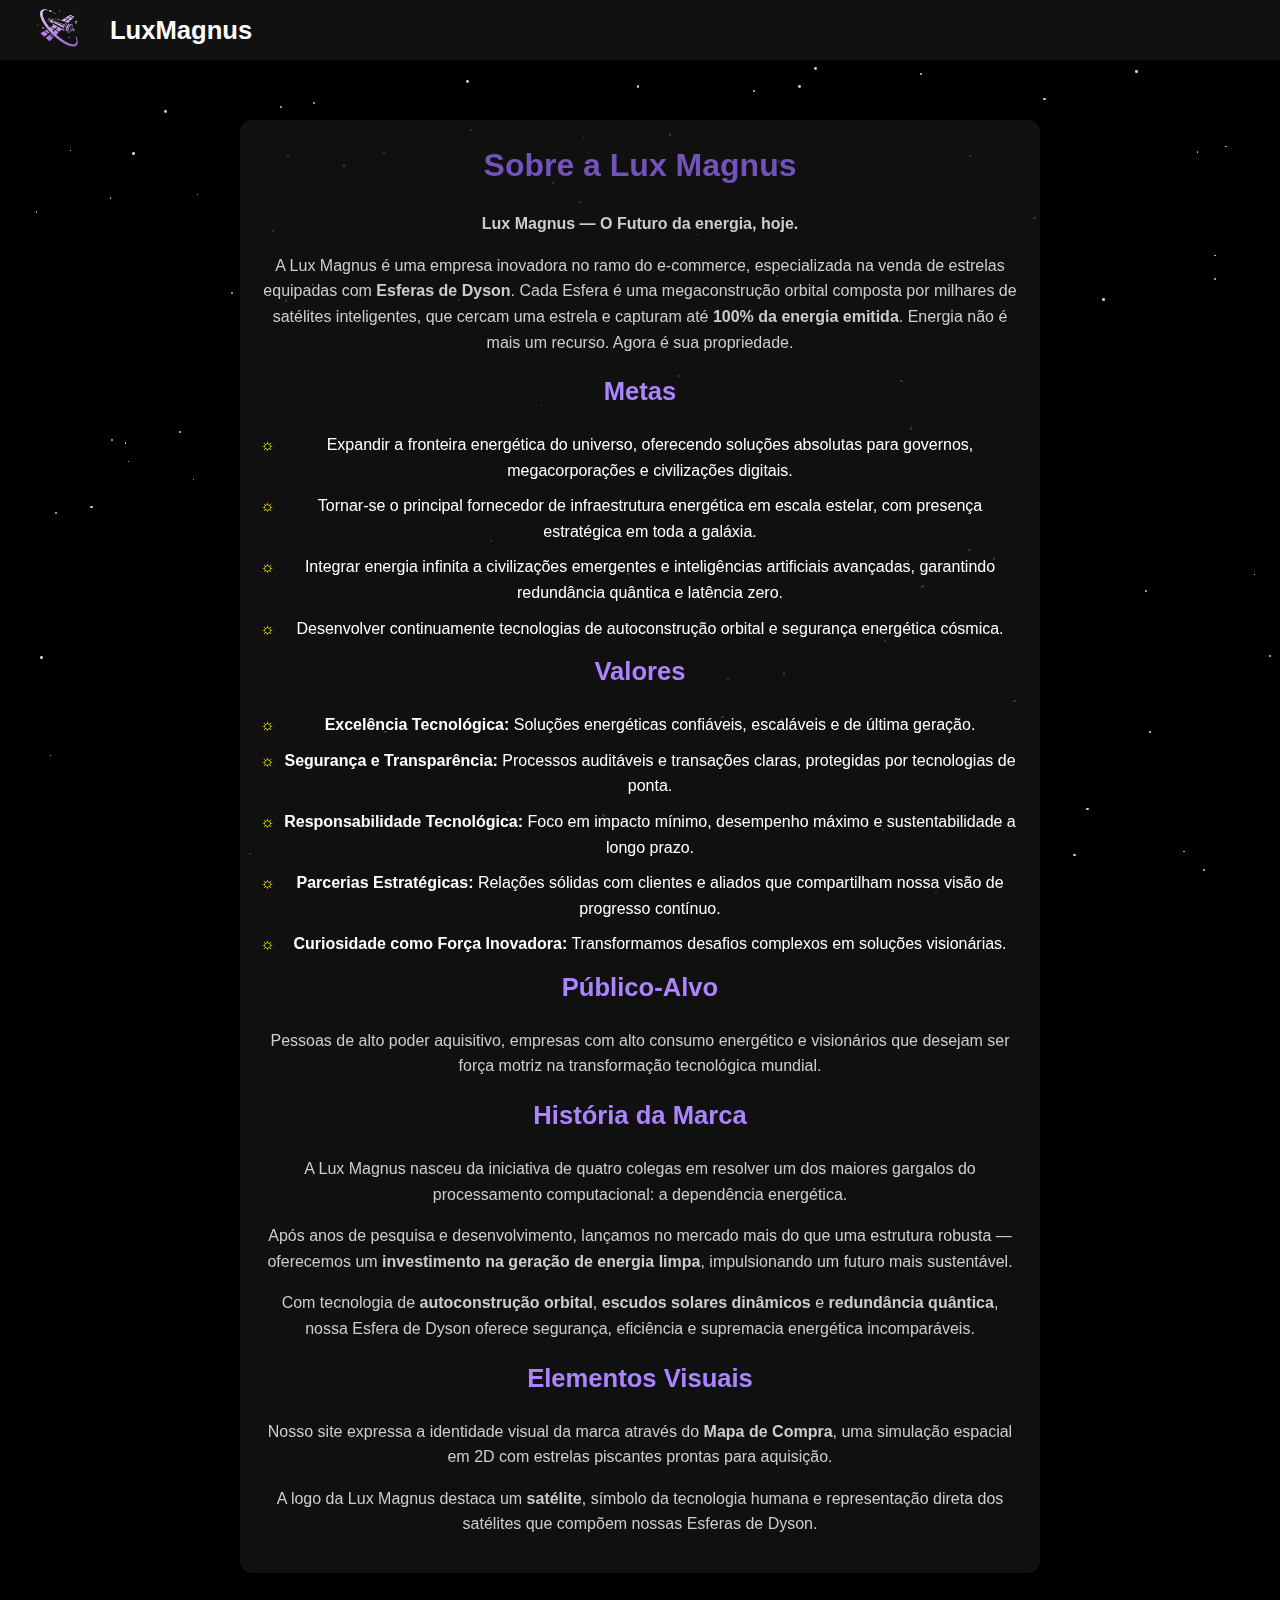
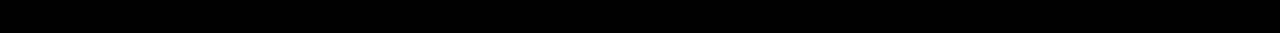
<file: About/about.html>
<!DOCTYPE html>
<html lang="en">
<head>
    <meta charset="UTF-8">
    <meta name="viewport" content="width=device-width, initial-scale=1.0">

    <link rel="stylesheet" href="about.css">
    <link rel="stylesheet" href="/header-style.css" />
    <link rel="stylesheet" href="/fonts.css" />
    <link rel="stylesheet" href="/global.css"/>

    <title>Sobre</title>
</head>
<body>

    <header>
      <div class="brand">
        <img src="/logo.png" alt="sem logo :(">  
        <h2 class="about-title ubuntu-bold">LuxMagnus</h2>
      </div>
    </header>

    <section class="about">
        <h1 class="ubuntu-bold">Sobre a Lux Magnus</h1>
      
        <p class="description">
          <strong>Lux Magnus — O Futuro da energia, hoje.</strong>
        </p>
      
        <p>
          A Lux Magnus é uma empresa inovadora no ramo do e-commerce, especializada na venda de estrelas equipadas com <strong>Esferas de Dyson</strong>. Cada Esfera é uma megaconstrução orbital composta por milhares de satélites inteligentes, que cercam uma estrela e capturam até <strong>100% da energia emitida</strong>. Energia não é mais um recurso. Agora é sua propriedade.
        </p>
      
        <h2 class="ubuntu-bold">Metas</h2>
        <ul class="goals">
          <li>Expandir a fronteira energética do universo, oferecendo soluções absolutas para governos, megacorporações e civilizações digitais.</li>
          <li>Tornar-se o principal fornecedor de infraestrutura energética em escala estelar, com presença estratégica em toda a galáxia.</li>
          <li>Integrar energia infinita a civilizações emergentes e inteligências artificiais avançadas, garantindo redundância quântica e latência zero.</li>
          <li>Desenvolver continuamente tecnologias de autoconstrução orbital e segurança energética cósmica.</li>
        </ul>
      
        <h2 class="ubuntu-bold">Valores</h2>
        <ul class="values">
          <li><strong>Excelência Tecnológica:</strong> Soluções energéticas confiáveis, escaláveis e de última geração.</li>
          <li><strong>Segurança e Transparência:</strong> Processos auditáveis e transações claras, protegidas por tecnologias de ponta.</li>
          <li><strong>Responsabilidade Tecnológica:</strong> Foco em impacto mínimo, desempenho máximo e sustentabilidade a longo prazo.</li>
          <li><strong>Parcerias Estratégicas:</strong> Relações sólidas com clientes e aliados que compartilham nossa visão de progresso contínuo.</li>
          <li><strong>Curiosidade como Força Inovadora:</strong> Transformamos desafios complexos em soluções visionárias.</li>
        </ul>
      
        <h2 class="ubuntu-bold">Público-Alvo</h2>
        <p>
          Pessoas de alto poder aquisitivo, empresas com alto consumo energético e visionários que desejam ser força motriz na transformação tecnológica mundial.
        </p>
      
        <h2 class="ubuntu-bold">História da Marca</h2>
        <p>
          A Lux Magnus nasceu da iniciativa de quatro colegas em resolver um dos maiores gargalos do processamento computacional: a dependência energética.
        </p>
        <p>
          Após anos de pesquisa e desenvolvimento, lançamos no mercado mais do que uma estrutura robusta — oferecemos um <strong>investimento na geração de energia limpa</strong>, impulsionando um futuro mais sustentável.
        </p>
        <p>
          Com tecnologia de <strong>autoconstrução orbital</strong>, <strong>escudos solares dinâmicos</strong> e <strong>redundância quântica</strong>, nossa Esfera de Dyson oferece segurança, eficiência e supremacia energética incomparáveis.
        </p>
      
        <h2 class="ubuntu-bold">Elementos Visuais</h2>
        <p>
          Nosso site expressa a identidade visual da marca através do <strong>Mapa de Compra</strong>, uma simulação espacial em 2D com estrelas piscantes prontas para aquisição.
        </p>
        <p>
          A logo da Lux Magnus destaca um <strong>satélite</strong>, símbolo da tecnologia humana e representação direta dos satélites que compõem nossas Esferas de Dyson.
        </p>
      </section>

      <div class="background-stars"></div>

      <script type="module" src="about.js">setupHeaderToggle()</script>
</body>
</html>
</file>
<file: About/about.css>
body {
    margin: 0;
    padding: 20px;
    font-family: 'Arial', sans-serif;
    background-color: #000;
    color: #fff;
    text-align: center;
    padding-top: 80px;
    line-height: 1.6;
  }
  
  * {
    box-sizing: border-box;
    margin: 0;
    padding: 0;
  }
  
  button {
    background: #333;
    color: #fff;
    border: none;
    padding: 10px 16px;
    border-radius: 5px;
    cursor: pointer;
    font-size: 14px;
  }
  
  section {
    max-width: 800px;
    margin: 40px auto;
    padding: 20px;
    background: rgba(20, 20, 20, 0.8);
    border-radius: 12px;
    box-shadow: 0 0 20px rgba(0,0,0,0.8);
  }
  
  h1 {
    margin-bottom: 20px;
    color: #7353BA; 
  }

  h2 .about-title {
    color: inherit;
    margin: 0;
  }

  h2:not(.about-title),
  h3:not(.about-title) {
    margin-bottom: 20px;
    color: #AB85FF; 
  }
  
  h1 {
    font-size: 2rem;
  }
  
  h2:not(.title) {
    font-size: 1.6rem;
  }
  
  h3 {
    font-size: 1.2rem;
    color: #fff;
  }
  
  p {
    margin-bottom: 16px;
    font-size: 1rem;
    color: #ccc;
  }
  
  ul {
    list-style: none;
    padding: 0;
  }
  
  ul li {
    margin-bottom: 10px;
    position: relative;
    padding-left: 20px;
  }
  
  ul li::before {
    content: '☼';
    position: absolute;
    left: 0;
    color: #ff0;
  }
  
  .logo {
    width: 80px;
    height: 80px;
    margin: 20px auto;
    display: block;
  }
  
  .about-visual {
    width: 100%;
    height: 300px;
    background: linear-gradient(135deg, #7353BA, #000);
    border-radius: 12px;
    margin: 30px 0;
    box-shadow: 0 0 20px #7353BA;
  }
  
  footer {
    margin-top: 60px;
    font-size: 0.8rem;
    color: #555;
  }
  
  a {
    color: #7353BA;
    text-decoration: none;
  }
  
  a:hover {
    text-decoration: underline;
  }
  
  .highlight {
    color: #7353BA;
    font-weight: bold;
  }
  
  /* Container fixo para o fundo */
.background-stars {
  position: fixed;
  top: 0;
  left: 0;
  width: 100%;
  height: 100%;
  z-index: -1; /* Fica atrás de tudo */
  overflow: hidden;
  pointer-events: none;
}

/* Estilo das estrelas */
.star {
  position: absolute;
  width: 2px;
  height: 2px;
  background: white;
  border-radius: 50%;
  opacity: 0.8;
  animation: twinkle 2s infinite ease-in-out;
}

/* Animação de brilho */
@keyframes twinkle {
  0%, 100% {
    opacity: 0.8;
    transform: scale(1);
  }
  50% {
    opacity: 0.2;
    transform: scale(1.5);
  }
}
</file>
<file: header-style.css>
.title {
    position: sticky;
    top: 0;
    background-color: transparent; /* 'none' is invalid */
    color: #fff;
    padding: 15px 20px;
    font-family: sans-serif;
    font-size: 1.5rem;
    z-index: 1000;
    opacity: 1;
    transition: opacity 0.5s ease;
  }
  
  .title.hidden {
    opacity: 0;
    pointer-events: none; /* Optional: so it doesn't catch mouse events when hidden */
  }
</file>
<file: fonts.css>
.ubuntu-light {
    font-family: "Ubuntu", sans-serif;
    font-weight: 300;
    font-style: normal;
  }
  
  .ubuntu-regular {
    font-family: "Ubuntu", sans-serif;
    font-weight: 400;
    font-style: normal;
  }
  
  .ubuntu-medium {
    font-family: "Ubuntu", sans-serif;
    font-weight: 500;
    font-style: normal;
  }
  
  .ubuntu-bold {
    font-family: "Ubuntu", sans-serif;
    font-weight: 700;
    font-style: normal;
  }
  
  .ubuntu-light-italic {
    font-family: "Ubuntu", sans-serif;
    font-weight: 300;
    font-style: italic;
  }
  
  .ubuntu-regular-italic {
    font-family: "Ubuntu", sans-serif;
    font-weight: 400;
    font-style: italic;
  }
  
  .ubuntu-medium-italic {
    font-family: "Ubuntu", sans-serif;
    font-weight: 500;
    font-style: italic;
  }
  
  .ubuntu-bold-italic {
    font-family: "Ubuntu", sans-serif;
    font-weight: 700;
    font-style: italic;
  }
</file>
<file: global.css>
.brand {
    display: flex;
    align-items: center; 
    gap: 10px;           
    margin-right: auto;
}
  
.brand img {
    height: 100%;         
    max-height: 60px;     
    width: auto;          
    object-fit: contain;  
}

header {
    position: fixed;
    top: 0;
    left: 0;
    width: 100%;
    height: 60px;
    background: #111;
    display: flex;
    justify-content: flex-end; 
    align-items: center;       
    padding: 0 20px;           
    z-index: 1000;
    transition: transform 0.3s ease;
  }
  
  header.hide {
    transform: translateY(-100%);
  }

.title {
    margin: 20px auto;
    max-width: 700px;
    font-size: 1.2rem;
}

.tooltip {
  position: relative;
  display: inline-block;
  border-bottom: 1px dotted black;
}

.tooltip .tooltiptext {
  visibility: hidden;
  width: 120px;
  background-color: black;
  color: #fff;
  text-align: center;
  border-radius: 6px;
  padding: 5px 0;

  position: absolute;
  z-index: 1;
}

.tooltip:hover .tooltiptext {
  visibility: visible;
}
</file>
